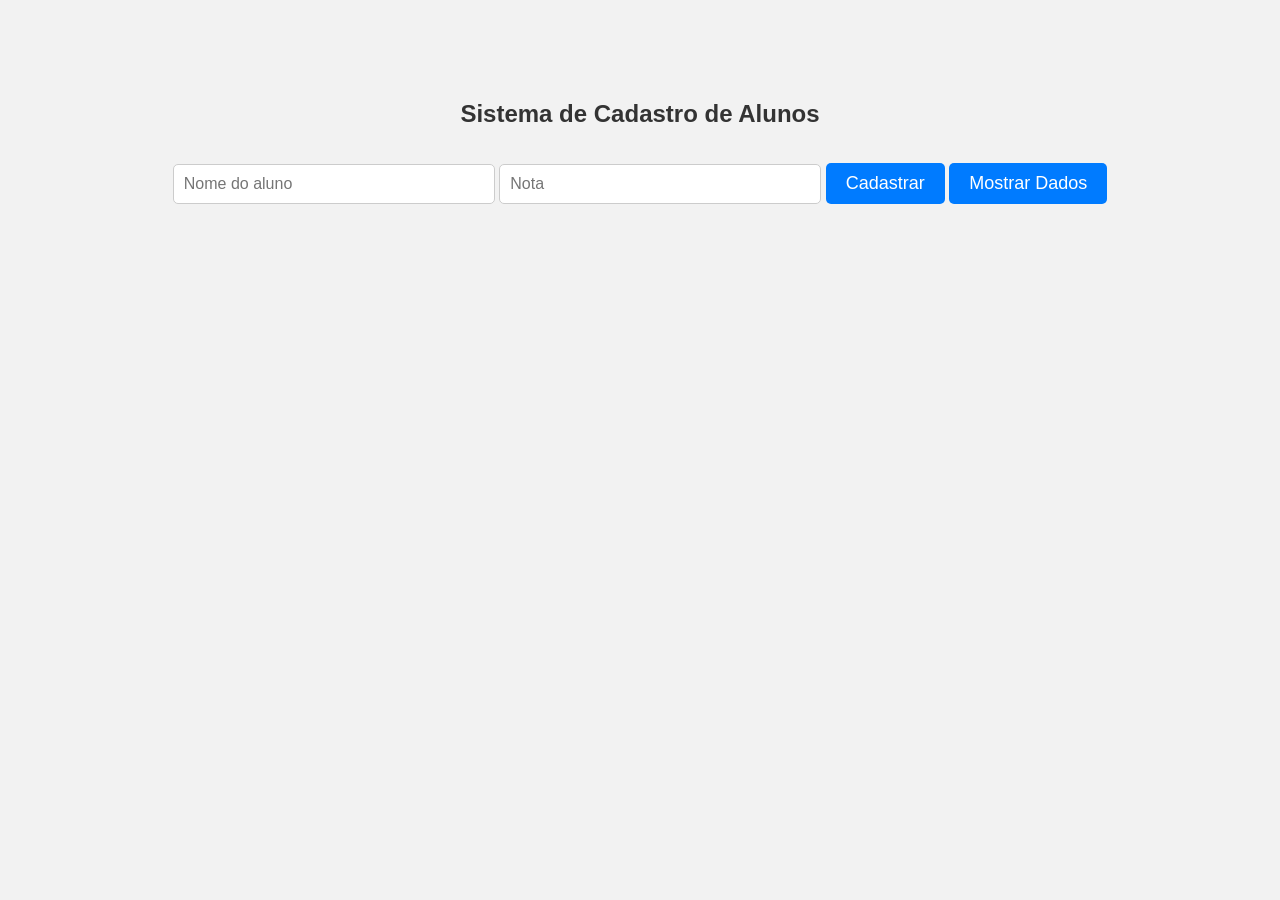
<file: JavaScript/CadastroAlunos/index.html>
<!DOCTYPE html>
<html lang="pt-br">
<head>
<meta charset="UTF-8">
<title>Cadastro de Alunos</title>
<link rel="stylesheet" href="style.css">
</head>

<body>

<h2>Sistema de Cadastro de Alunos</h2>

<input type="text" id="nome" placeholder="Nome do aluno">
<input type="number" id="nota" placeholder="Nota">

<button onclick="cadastrar()">Cadastrar</button>
<button onclick="mostrarDados()">Mostrar Dados</button>

<p id="resultado"></p>

<script src="script.js"></script>

</body>
</html>
</file>
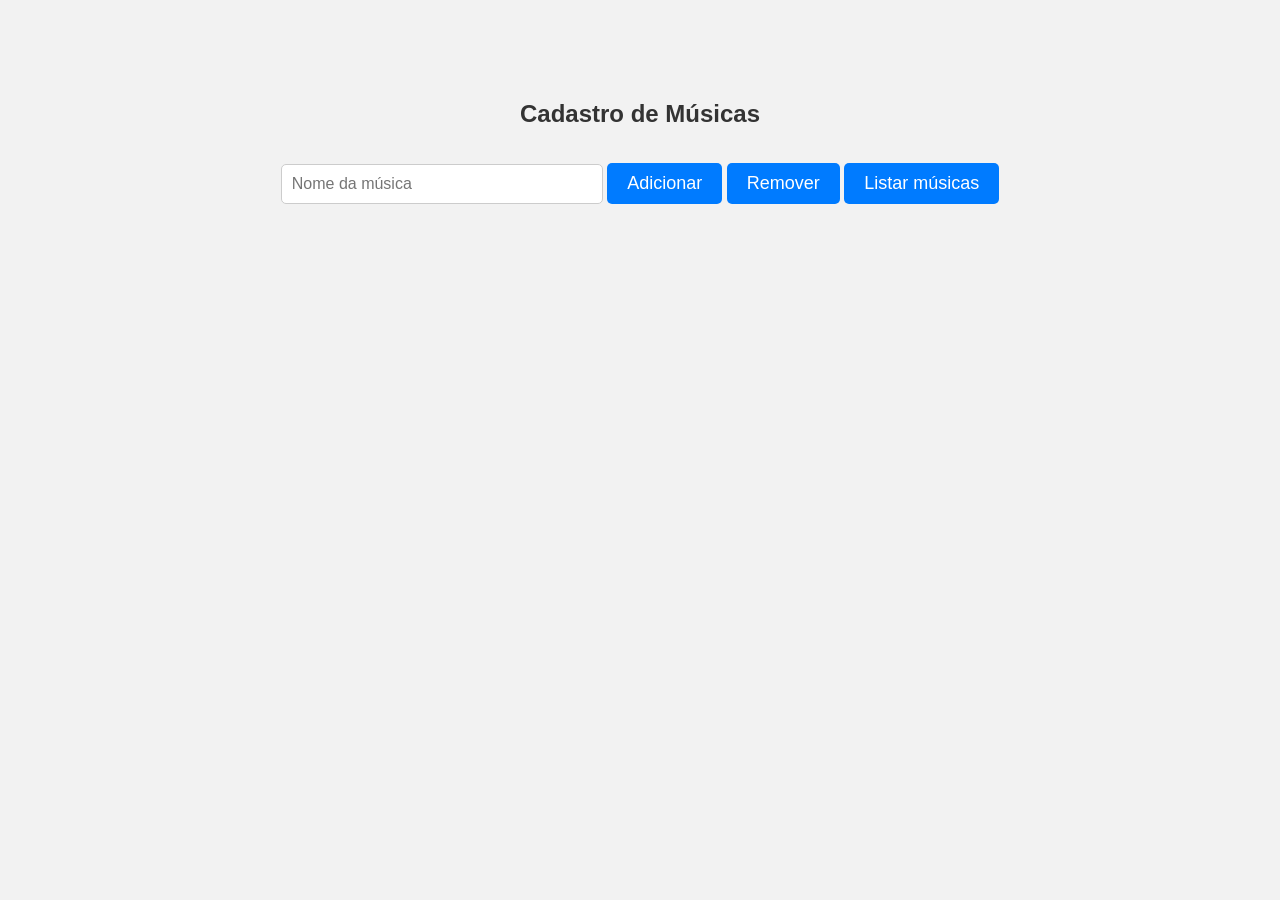
<file: JavaScript/CadastroMusicas/index.html>
<!DOCTYPE html>
<html lang="pt-br">
<head>
<meta charset="UTF-8">
<title>Cadastro de Músicas</title>
<link rel="stylesheet" href="style.css">
</head>

<body>

<h2>Cadastro de Músicas</h2>

<input type="text" id="musica" placeholder="Nome da música">

<button onclick="adicionar()">Adicionar</button>
<button onclick="remover()">Remover</button>
<button onclick="listar()">Listar músicas</button>

<p id="resultado"></p>

<script src="script.js"></script>

</body>
</html>
</file>
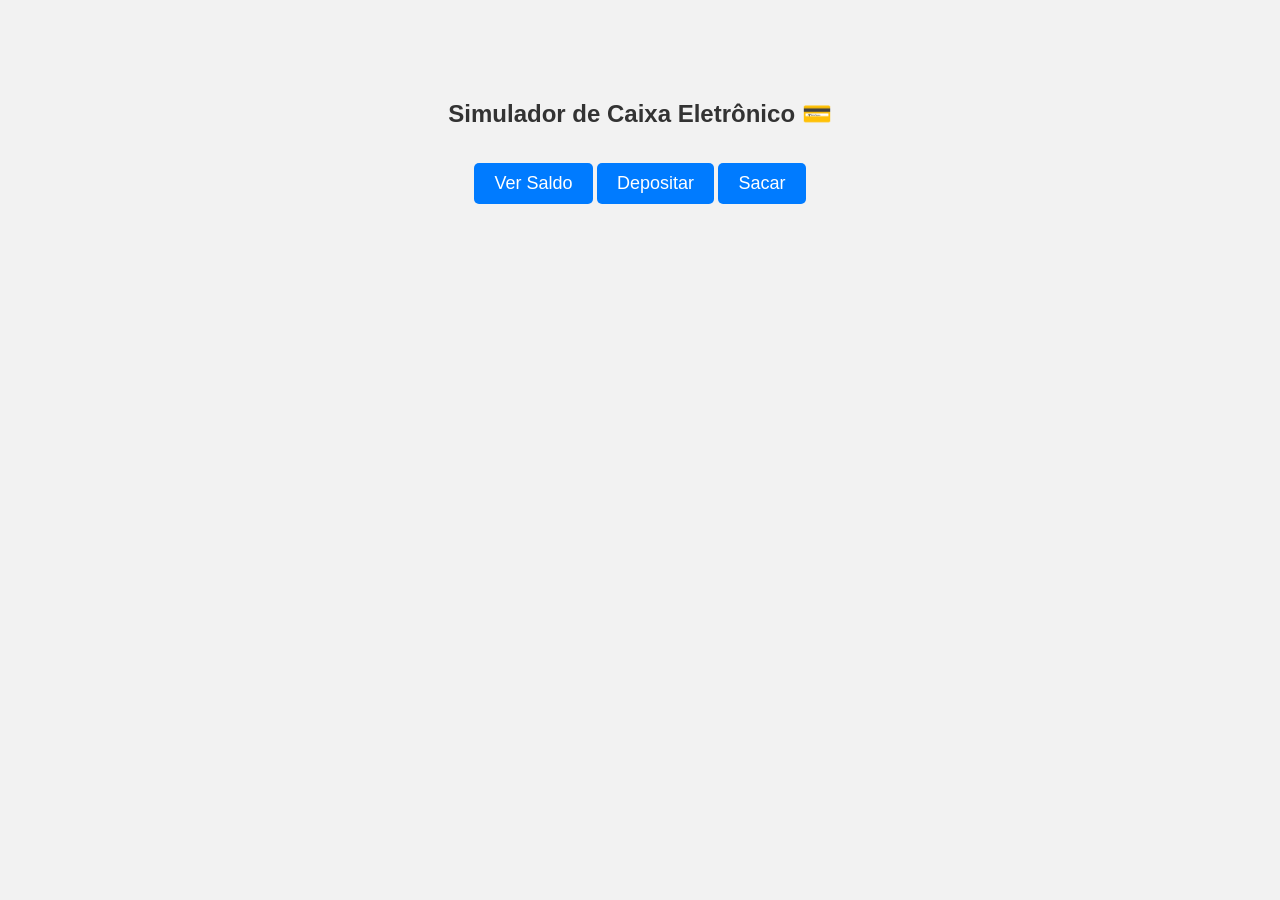
<file: JavaScript/CaixaEletronico/index.html>
<!DOCTYPE html>
<html lang="pt-br">
<head>
<meta charset="UTF-8">
<title>Caixa Eletrônico</title>
<link rel="stylesheet" href="style.css">
</head>

<body>

<h2>Simulador de Caixa Eletrônico 💳</h2>

<button onclick="verSaldo()">Ver Saldo</button>
<button onclick="depositar()">Depositar</button>
<button onclick="sacar()">Sacar</button>

<p id="resultado"></p>

<script src="script.js"></script>

</body>
</html>
</file>
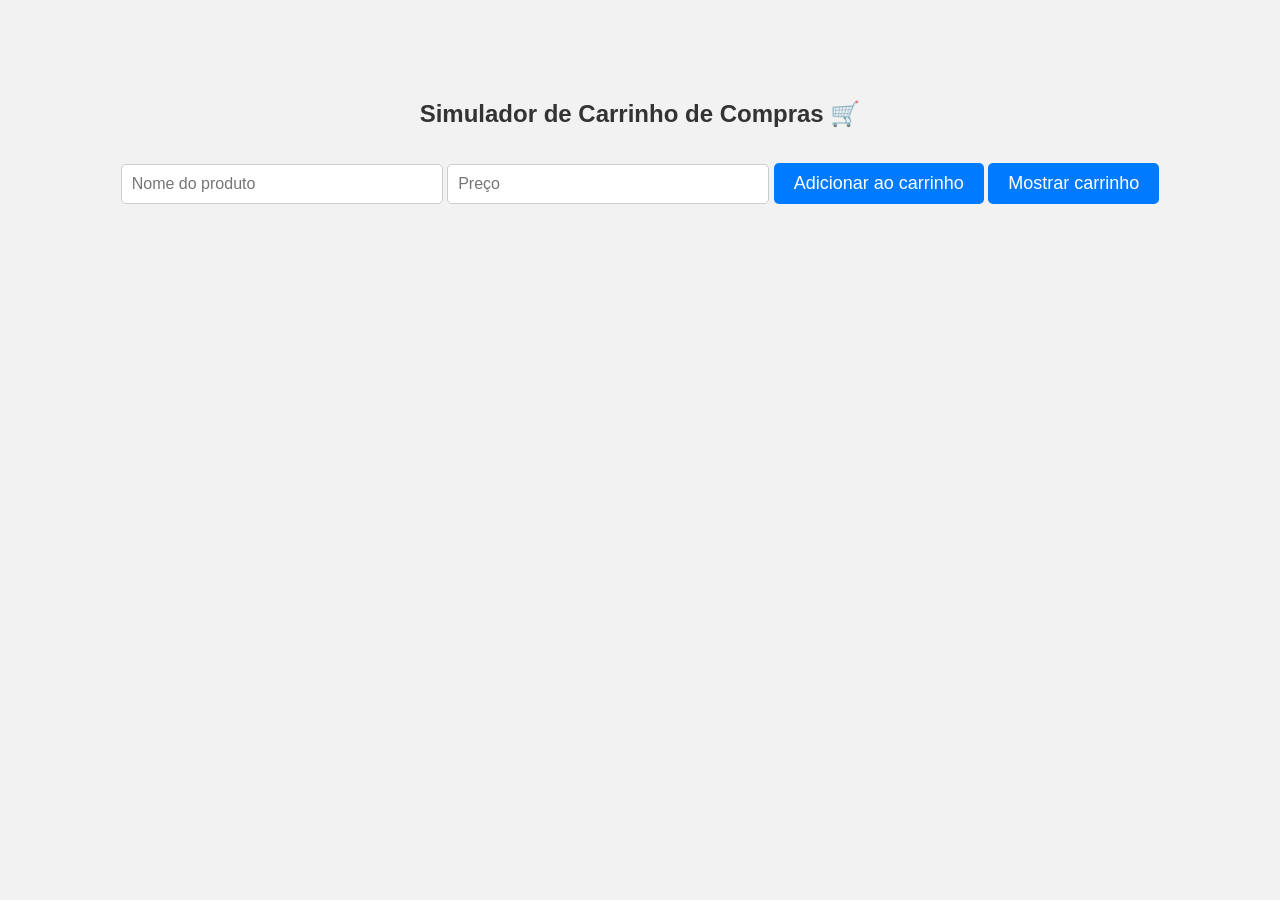
<file: JavaScript/CarrinhoCompras/index.html>
<!DOCTYPE html>
<html lang="pt-br">
<head>
<meta charset="UTF-8">
<title>Carrinho de Compras</title>
<link rel="stylesheet" href="style.css">
</head>

<body>

<h2>Simulador de Carrinho de Compras 🛒</h2>

<input type="text" id="produto" placeholder="Nome do produto">
<input type="number" id="preco" placeholder="Preço">

<button onclick="adicionar()">Adicionar ao carrinho</button>
<button onclick="mostrarCarrinho()">Mostrar carrinho</button>

<p id="resultado"></p>

<script src="script.js"></script>

</body>
</html>
</file>
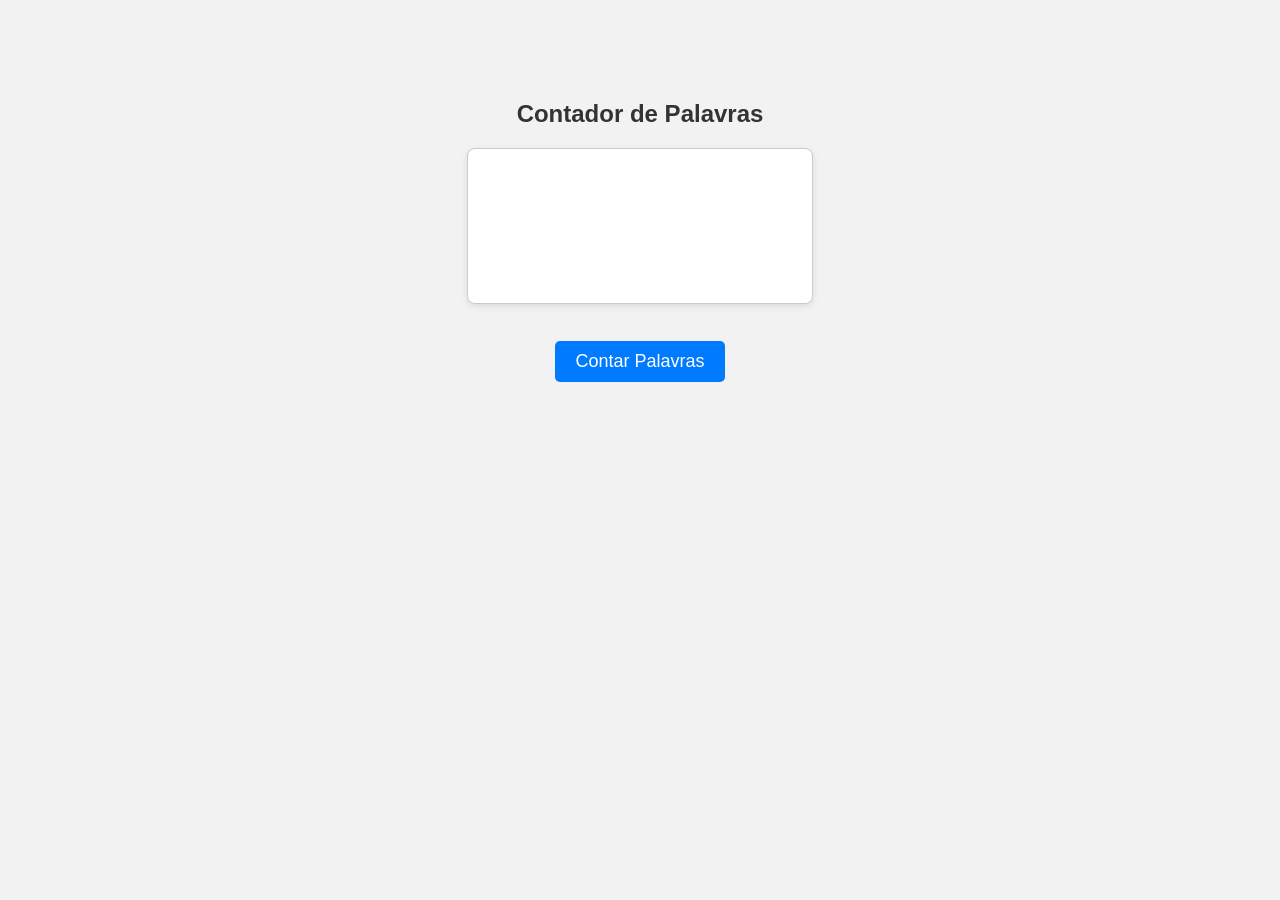
<file: JavaScript/Contador/index.html>
<!DOCTYPE html>
<html lang="pt-br">
<head>
<meta charset="UTF-8">
<title>Contador de Palavras</title>
<link rel="stylesheet" href="style.css">
</head>
<body>

<h2>Contador de Palavras</h2>

<textarea id="texto" rows="5" cols="40"></textarea>
<br><br>

<button onclick="contar()">Contar Palavras</button>

<p id="resultado"></p>

<script src="script.js"></script>

</body>
</html>
</file>
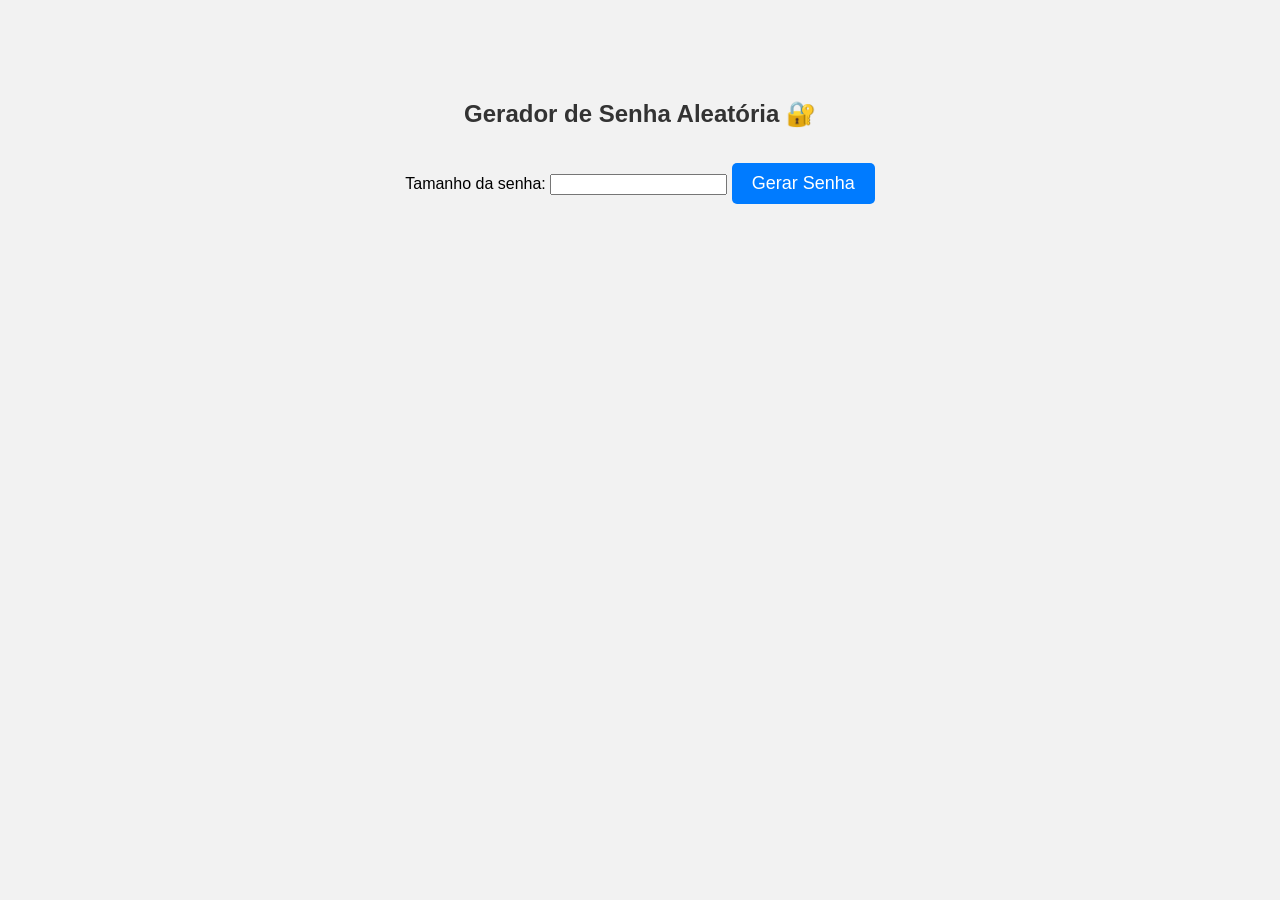
<file: JavaScript/GeradorSenha/index.html>
<!DOCTYPE html>
<html lang="pt-br">
<head>
<meta charset="UTF-8">
<title>Gerador de Senha</title>
<link rel="stylesheet" href="style.css">
</head>

<body>

<h2>Gerador de Senha Aleatória 🔐</h2>

<label>Tamanho da senha:</label>
<input type="number" id="tamanho">

<button onclick="gerarSenha()">Gerar Senha</button>

<p id="resultado"></p>

<script src="script.js"></script>

</body>
</html>
</file>
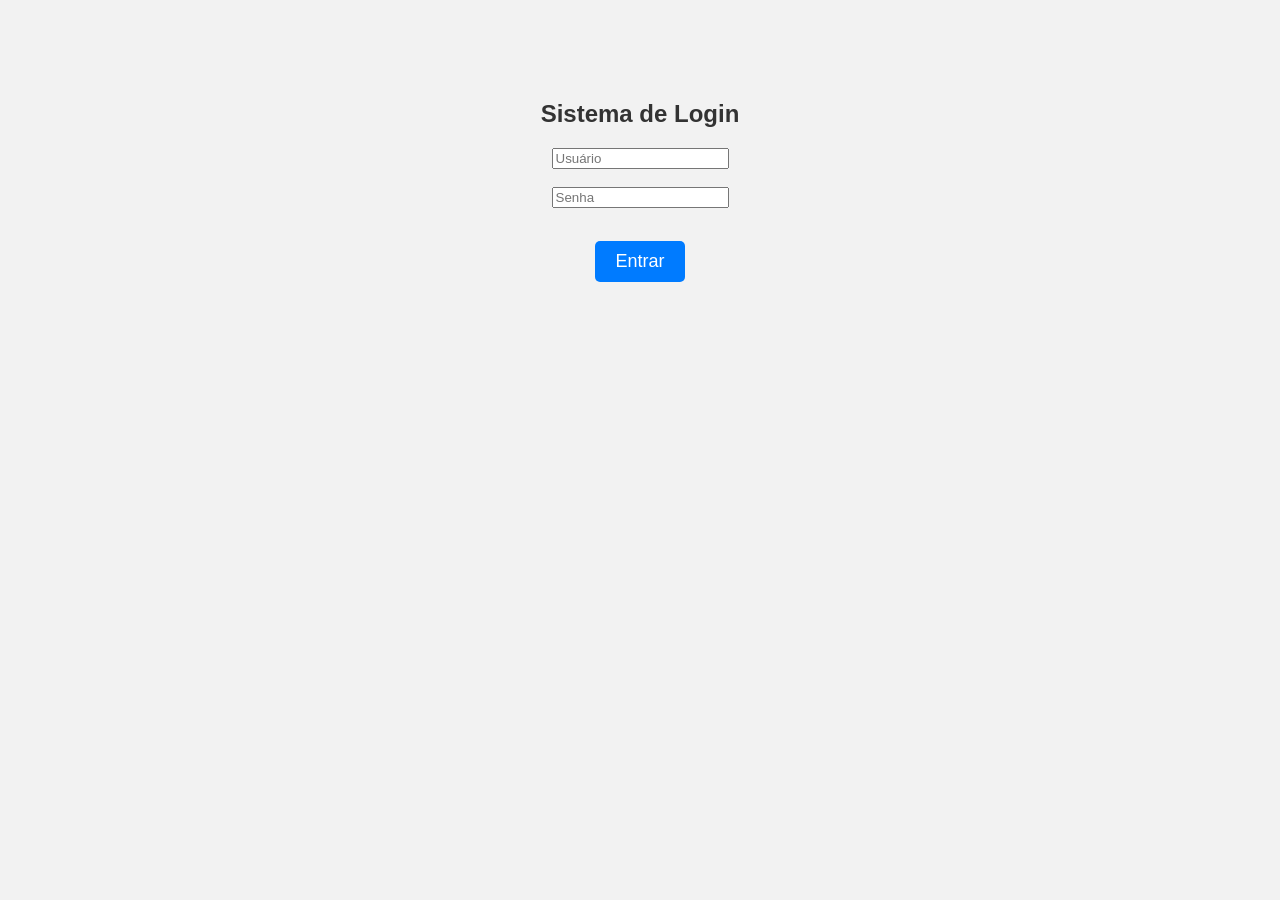
<file: JavaScript/Login/index.html>
<!DOCTYPE html>
<html lang="pt-br">
<head>
<meta charset="UTF-8">
<title>Login</title>
<link rel="stylesheet" href="style.css">
</head>

<body>

<h2>Sistema de Login</h2>

<input type="text" id="usuario" placeholder="Usuário">
<br><br>

<input type="password" id="senha" placeholder="Senha">
<br><br>

<button onclick="login()">Entrar</button>

<p id="resultado"></p>

<script src="script.js"></script>

</body>
</html>
</file>
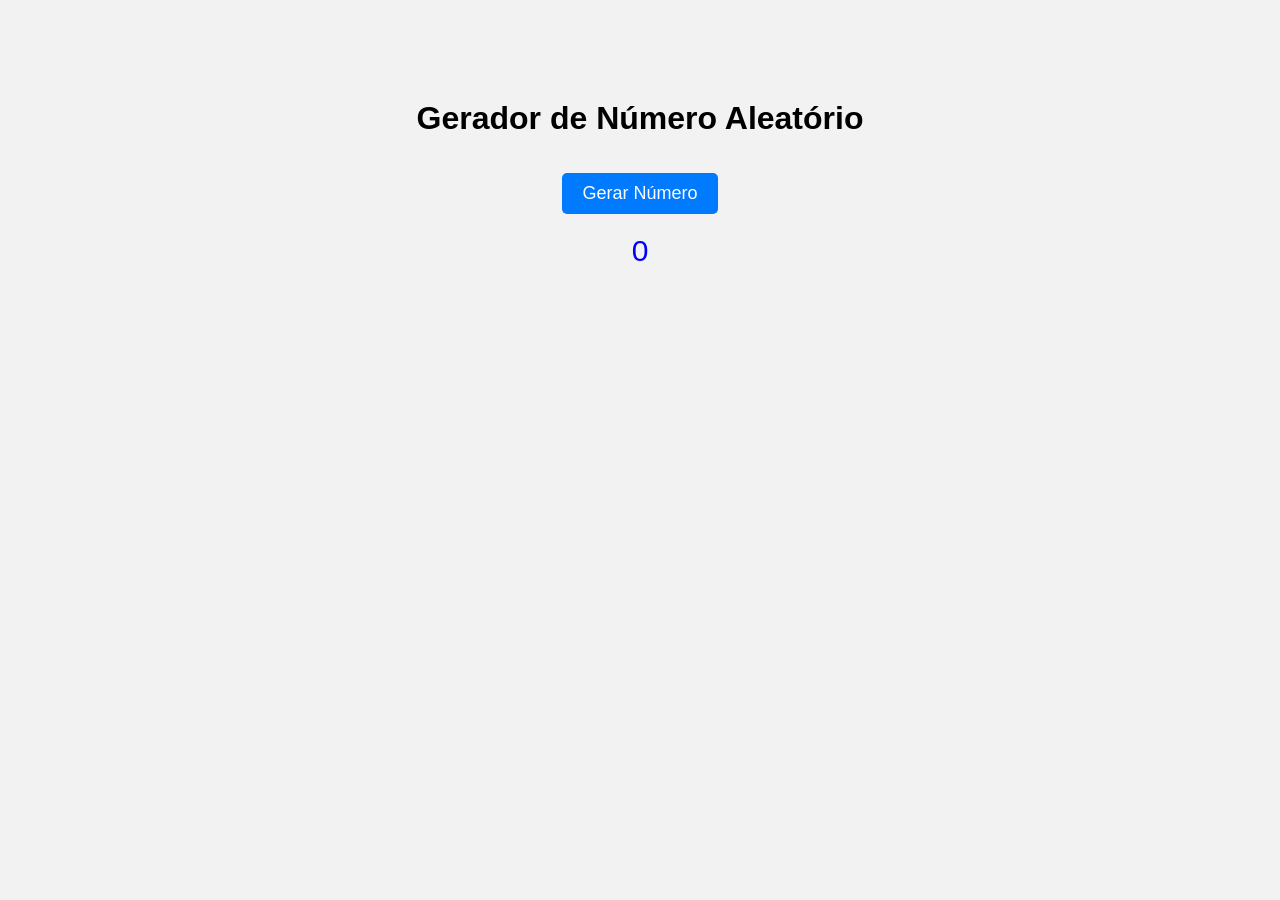
<file: JavaScript/NumeroAleatorio/index.html>
<!DOCTYPE html>
<html lang="pt-br">
<head>
    <meta charset="UTF-8">
    <title>Número Aleatório</title>
    <link rel="stylesheet" href="style.css">
</head>
<body>

<h1>Gerador de Número Aleatório</h1>

<button onclick="gerarNumero()">Gerar Número</button>

<p id="resultado">0</p>

<script src="script.js"></script>

</body>
</html>
</file>
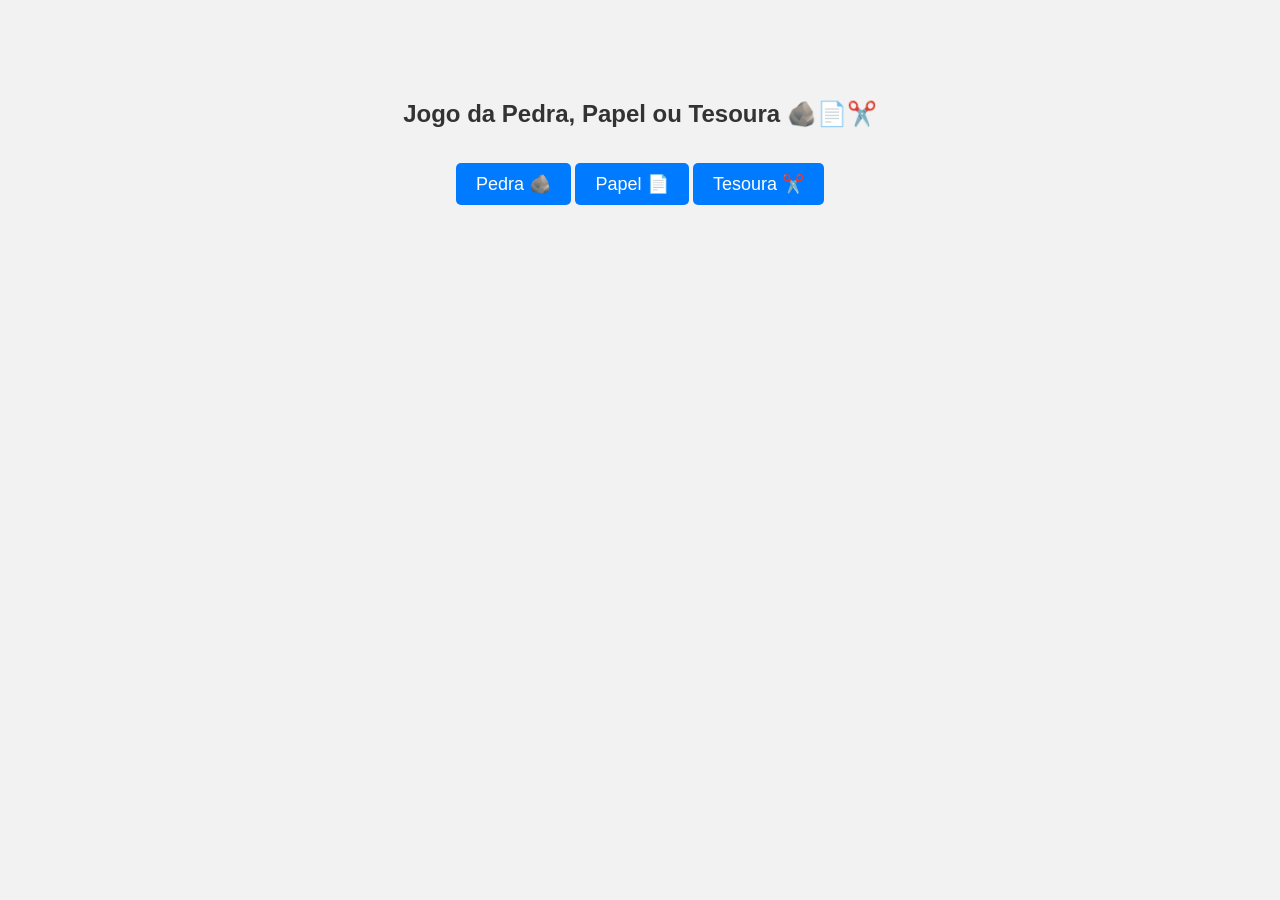
<file: JavaScript/PedraPapelTesoura/index.html>
<!DOCTYPE html>
<html lang="pt-br">
<head>
<meta charset="UTF-8">
<title>Pedra Papel Tesoura</title>
<link rel="stylesheet" href="style.css">
</head>

<body>

<h2>Jogo da Pedra, Papel ou Tesoura 🪨📄✂️</h2>

<button onclick="jogar('pedra')">Pedra 🪨</button>
<button onclick="jogar('papel')">Papel 📄</button>
<button onclick="jogar('tesoura')">Tesoura ✂️</button>

<p id="resultado"></p>

<script src="script.js"></script>

</body>
</html>
</file>
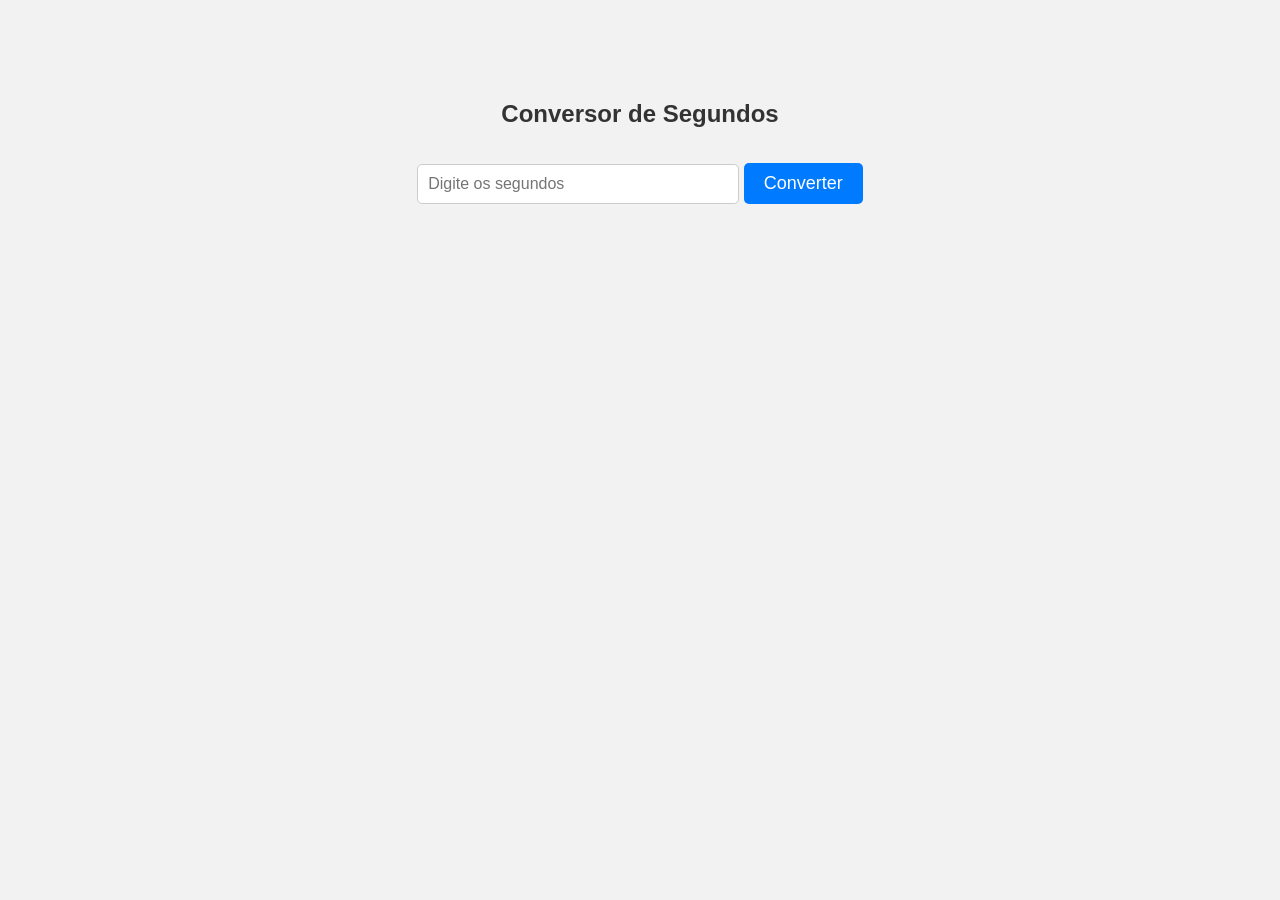
<file: JavaScript/Segundos/index.html>
<!DOCTYPE html>
<html lang="pt-br">
<head>
<meta charset="UTF-8">
<title>Conversor de Segundos</title>
<link rel="stylesheet" href="style.css">
</head>

<body>

<h2>Conversor de Segundos </h2>

<input type="number" id="segundos" placeholder="Digite os segundos">

<button onclick="converter()">Converter</button>

<p id="resultado"></p>

<script src="script.js"></script>

</body>
</html>
</file>
<file: JavaScript/CadastroAlunos/style.css>
body{
    font-family: Arial;
    text-align: center;
    margin-top: 100px;
    background-color: #f2f2f2;
}

h2{
    color: #333;
}

textarea{
    width: 300px;
    height: 120px;
    padding: 10px;
    font-size: 16px;
    border-radius: 5px;
    border: 1px solid #ccc;
}

input{
    width: 300px;
    height: 18px;
    padding: 10px;
    font-size: 16px;
    border-radius: 5px;
    border: 1px solid #ccc;
}

button{
    padding: 10px 20px;
    font-size: 18px;
    cursor: pointer;
    margin-top: 15px;
    border: none;
    border-radius: 5px;
    background-color: #007BFF;
    color: white;
}

button:hover{
    background-color: #0056b3;
}

#resultado{
    font-size: 30px;
    margin-top: 20px;
    color: blue;
}
</file>
<file: JavaScript/CadastroMusicas/style.css>
body{
    font-family: Arial;
    text-align: center;
    margin-top: 100px;
    background-color: #f2f2f2;
}

h2{
    color: #333;
}

textarea{
    width: 300px;
    height: 120px;
    padding: 10px;
    font-size: 16px;
    border-radius: 5px;
    border: 1px solid #ccc;
}

input{
    width: 300px;
    height: 18px;
    padding: 10px;
    font-size: 16px;
    border-radius: 5px;
    border: 1px solid #ccc;
}

button{
    padding: 10px 20px;
    font-size: 18px;
    cursor: pointer;
    margin-top: 15px;
    border: none;
    border-radius: 5px;
    background-color: #007BFF;
    color: white;
}

button:hover{
    background-color: #0056b3;
}

#resultado{
    font-size: 30px;
    margin-top: 20px;
    color: blue;
}
</file>
<file: JavaScript/CaixaEletronico/style.css>
body{
    font-family: Arial;
    text-align: center;
    margin-top: 100px;
    background-color: #f2f2f2;
}

h2{
    color: #333;
}

textarea{
    width: 320px;
    height: 130px;
    padding: 12px;
    font-size: 16px;
    border-radius: 8px;
    border: 1px solid #ccc;
    outline: none;
    resize: none;
    transition: 0.3s;
    box-shadow: 0px 2px 6px rgba(0,0,0,0.1);
}

textarea:focus{
    border-color: #007BFF;
    box-shadow: 0px 0px 8px rgba(0,123,255,0.4);
}

button{
    padding: 10px 20px;
    font-size: 18px;
    cursor: pointer;
    margin-top: 15px;
    border: none;
    border-radius: 5px;
    background-color: #007BFF;
    color: white;
}

button:hover{
    background-color: #0056b3;
}

#resultado{
    font-size: 30px;
    margin-top: 20px;
    color: blue;
}
</file>
<file: JavaScript/CarrinhoCompras/style.css>
body{
    font-family: Arial;
    text-align: center;
    margin-top: 100px;
    background-color: #f2f2f2;
}

h2{
    color: #333;
}

textarea{
    width: 300px;
    height: 120px;
    padding: 10px;
    font-size: 16px;
    border-radius: 5px;
    border: 1px solid #ccc;
}

input{
    width: 300px;
    height: 18px;
    padding: 10px;
    font-size: 16px;
    border-radius: 5px;
    border: 1px solid #ccc;
}

button{
    padding: 10px 20px;
    font-size: 18px;
    cursor: pointer;
    margin-top: 15px;
    border: none;
    border-radius: 5px;
    background-color: #007BFF;
    color: white;
}

button:hover{
    background-color: #0056b3;
}

#resultado{
    font-size: 30px;
    margin-top: 20px;
    color: blue;
}
</file>
<file: JavaScript/Contador/style.css>
body{
    font-family: Arial;
    text-align: center;
    margin-top: 100px;
    background-color: #f2f2f2;
}

h2{
    color: #333;
}

textarea{
    width: 320px;
    height: 130px;
    padding: 12px;
    font-size: 16px;
    border-radius: 8px;
    border: 1px solid #ccc;
    outline: none;
    resize: none;
    transition: 0.3s;
    box-shadow: 0px 2px 6px rgba(0,0,0,0.1);
}

textarea:focus{
    border-color: #007BFF;
    box-shadow: 0px 0px 8px rgba(0,123,255,0.4);
}

button{
    padding: 10px 20px;
    font-size: 18px;
    cursor: pointer;
    margin-top: 15px;
    border: none;
    border-radius: 5px;
    background-color: #007BFF;
    color: white;
}

button:hover{
    background-color: #0056b3;
}

#resultado{
    font-size: 30px;
    margin-top: 20px;
    color: blue;
}
</file>
<file: JavaScript/GeradorSenha/style.css>
body{
    font-family: Arial;
    text-align: center;
    margin-top: 100px;
    background-color: #f2f2f2;
}

h2{
    color: #333;
}

textarea{
    width: 300px;
    height: 120px;
    padding: 10px;
    font-size: 16px;
    border-radius: 5px;
    border: 1px solid #ccc;
}

button{
    padding: 10px 20px;
    font-size: 18px;
    cursor: pointer;
    margin-top: 15px;
    border: none;
    border-radius: 5px;
    background-color: #007BFF;
    color: white;
}

button:hover{
    background-color: #0056b3;
}

#resultado{
    font-size: 30px;
    margin-top: 20px;
    color: blue;
}
</file>
<file: JavaScript/Login/style.css>
body{
    font-family: Arial;
    text-align: center;
    margin-top: 100px;
    background-color: #f2f2f2;
}

h2{
    color: #333;
}

textarea{
    width: 300px;
    height: 120px;
    padding: 10px;
    font-size: 16px;
    border-radius: 5px;
    border: 1px solid #ccc;
}

button{
    padding: 10px 20px;
    font-size: 18px;
    cursor: pointer;
    margin-top: 15px;
    border: none;
    border-radius: 5px;
    background-color: #007BFF;
    color: white;
}

button:hover{
    background-color: #0056b3;
}

#resultado{
    font-size: 30px;
    margin-top: 20px;
    color: blue;
}
</file>
<file: JavaScript/NumeroAleatorio/style.css>
body{
    font-family: Arial;
    text-align: center;
    margin-top: 100px;
    background-color: #f2f2f2;
}

h2{
    color: #333;
}

textarea{
    width: 300px;
    height: 120px;
    padding: 10px;
    font-size: 16px;
    border-radius: 5px;
    border: 1px solid #ccc;
}

button{
    padding: 10px 20px;
    font-size: 18px;
    cursor: pointer;
    margin-top: 15px;
    border: none;
    border-radius: 5px;
    background-color: #007BFF;
    color: white;
}

button:hover{
    background-color: #0056b3;
}

#resultado{
    font-size: 30px;
    margin-top: 20px;
    color: blue;
}
</file>
<file: JavaScript/PedraPapelTesoura/style.css>
body{
    font-family: Arial;
    text-align: center;
    margin-top: 100px;
    background-color: #f2f2f2;
}

h2{
    color: #333;
}

textarea{
    width: 300px;
    height: 120px;
    padding: 10px;
    font-size: 16px;
    border-radius: 5px;
    border: 1px solid #ccc;
}

button{
    padding: 10px 20px;
    font-size: 18px;
    cursor: pointer;
    margin-top: 15px;
    border: none;
    border-radius: 5px;
    background-color: #007BFF;
    color: white;
}

button:hover{
    background-color: #0056b3;
}

#resultado{
    font-size: 30px;
    margin-top: 20px;
    color: blue;
}
</file>
<file: JavaScript/Segundos/style.css>
body{
    font-family: Arial;
    text-align: center;
    margin-top: 100px;
    background-color: #f2f2f2;
}

h2{
    color: #333;
}

textarea{
    width: 300px;
    height: 120px;
    padding: 10px;
    font-size: 16px;
    border-radius: 5px;
    border: 1px solid #ccc;
}

input{
    width: 300px;
    height: 18px;
    padding: 10px;
    font-size: 16px;
    border-radius: 5px;
    border: 1px solid #ccc;
}

button{
    padding: 10px 20px;
    font-size: 18px;
    cursor: pointer;
    margin-top: 15px;
    border: none;
    border-radius: 5px;
    background-color: #007BFF;
    color: white;
}

button:hover{
    background-color: #0056b3;
}

#resultado{
    font-size: 30px;
    margin-top: 20px;
    color: blue;
}
</file>
